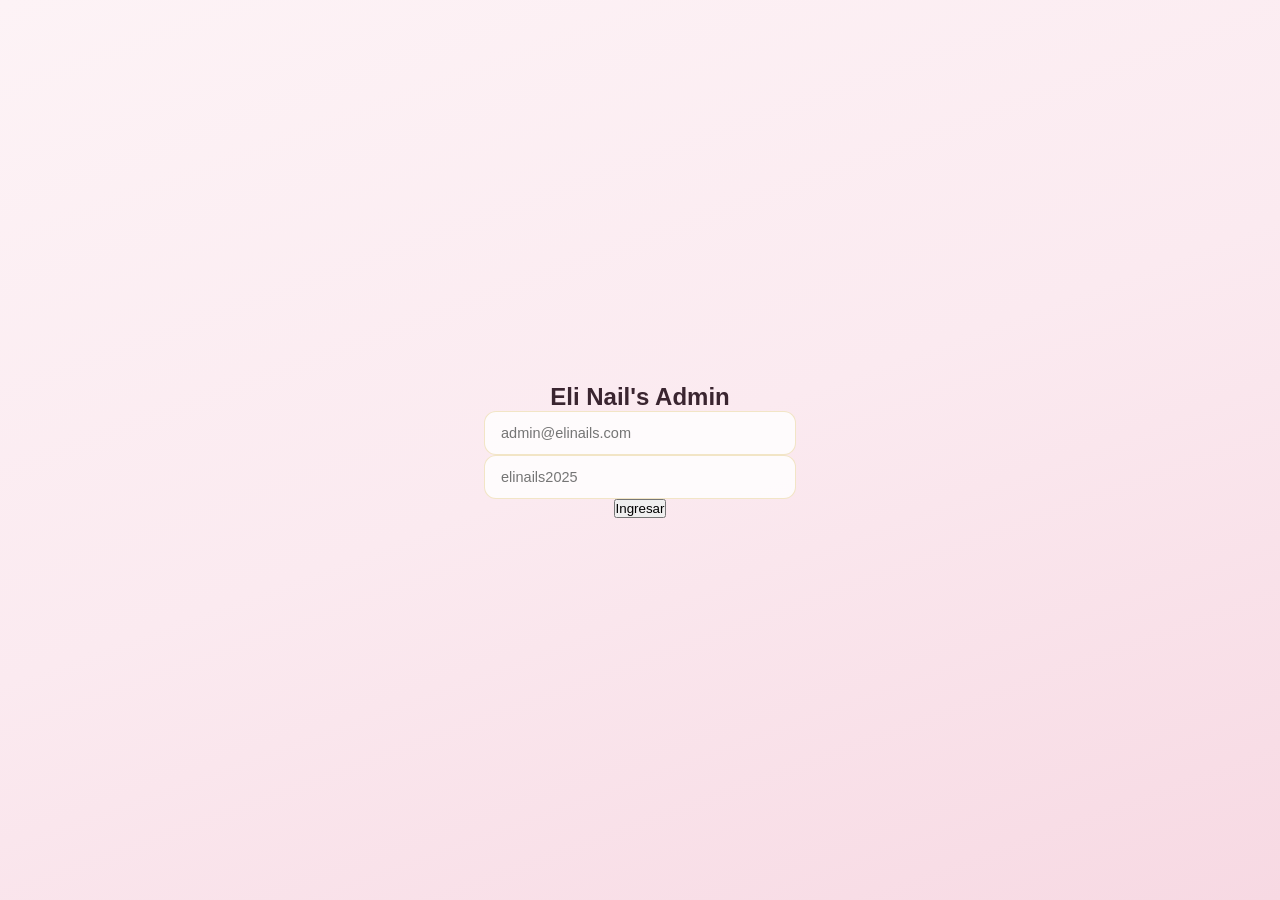
<file: admin/login.html>
<!DOCTYPE html>
<html lang="es">
<head><meta charset="UTF-8"><title>Login Admin</title>
<link rel="stylesheet" href="admin.css"></head>
<body class="login-body">
<div class="login-card">
<h2>Eli Nail's Admin</h2>
<form id="f">
<input type="email" id="email" placeholder="admin@elinails.com" required>
<input type="password" id="pass" placeholder="elinails2025" required>
<button>Ingresar</button><p id="m" style="color:red"></p>
</form></div>
<script>
document.getElementById('f').onsubmit = e => {
e.preventDefault();
if(email.value==='admin@elinails.com' && pass.value==='elinails2025'){
localStorage.setItem('adminLogin','true'); location.href='admin.html';
}else{m.textContent='Clave incorrecta'}}
</script>
</body></html>
</file>
<file: admin/admin.css>
:root {
  --rosa-pastel: #f7d9e3;
  --rosa-suave: #fbeaf0;
  --rosa-fuerte: #e8a9bf;
  --rosa-texto: #7a2e42;
  --blanco: #ffffff;
  --dorado: #c9a227;
  --dorado-degradado: linear-gradient(135deg, #d4af37, #f3d98c 45%, #c9a227);
  --texto-oscuro: #3a2530;
  --texto-suave: #8a6773;
  --verde-ok: #2e7d4f;
  --rojo-error: #c0392b;
  --sombra-suave: 0 10px 30px rgba(122, 46, 66, 0.08);
  --sombra-media: 0 16px 40px rgba(122, 46, 66, 0.14);
  --radio-sm: 12px;
  --radio-md: 18px;
  --radio-lg: 26px;
  --transicion: all 0.3s cubic-bezier(0.22, 1, 0.36, 1);
  --font-display: 'Playfair Display', serif;
  --font-body: 'Poppins', sans-serif;
  --pad-x: clamp(14px, 4vw, 28px);
}

*, *::before, *::after { margin: 0; padding: 0; box-sizing: border-box; }

html {
  width: 100%;
  overflow-x: hidden;
}

body {
  font-family: var(--font-body);
  color: var(--texto-oscuro);
  background: linear-gradient(160deg, #fdf3f6 0%, #fbeaf0 50%, #f7d9e3 100%);
  min-height: 100vh;
  min-height: 100svh;
  width: 100%;
  max-width: 100vw;
  overflow-x: hidden;
  word-wrap: break-word;
  overflow-wrap: break-word;
}

img, svg { max-width: 100%; height: auto; display: block; }
a { text-decoration: none; color: inherit; }
input { font-family: inherit; max-width: 100%; }

.glass {
  background: rgba(255, 255, 255, 0.65);
  backdrop-filter: blur(16px);
  -webkit-backdrop-filter: blur(16px);
  border: 1px solid rgba(255, 255, 255, 0.6);
  box-shadow: var(--sombra-media);
}

.btn {
  display: inline-flex; align-items: center; justify-content: center; gap: 8px;
  padding: 12px 22px; border-radius: 100px; font-weight: 600; font-size: 14px;
  cursor: pointer; transition: var(--transicion); border: none;
  max-width: 100%; text-align: center; white-space: normal;
}
.btn-primary { background: var(--dorado-degradado); color: var(--blanco); }
.btn-primary:hover { transform: translateY(-2px); }
.btn-outline { border: 1.5px solid var(--rosa-fuerte); color: var(--rosa-texto); background: transparent; }
.btn-outline:hover { background: var(--rosa-pastel); }
.btn-sm { padding: 9px 16px; font-size: 13px; }
.btn-block { width: 100%; }
.btn:disabled { opacity: 0.6; cursor: not-allowed; }

/* ---------- LOGIN ---------- */
.login-body {
  display: flex; align-items: center; justify-content: center; padding: 24px;
}
.login-card {
  width: 100%; max-width: 380px; border-radius: var(--radio-lg);
  padding: clamp(28px, 6vw, 42px) clamp(22px, 5vw, 34px); text-align: center;
}
.login-brand { display: flex; align-items: center; justify-content: center; gap: 10px; margin-bottom: 6px; flex-wrap: wrap; }
.login-brand img { width: 40px; height: 40px; border-radius: 50%; }
.login-brand span { font-family: var(--font-display); font-style: italic; font-size: clamp(20px, 5vw, 24px); color: var(--rosa-texto); }
.login-sub { color: var(--texto-suave); font-size: 13.5px; margin-bottom: 28px; }
.login-card .form-group { text-align: left; margin-bottom: 20px; }
.login-card label { display: flex; gap: 8px; align-items: center; font-size: 13.5px; font-weight: 600; color: var(--rosa-texto); margin-bottom: 8px; flex-wrap: wrap; }
.login-card input {
  width: 100%; padding: 13px 16px; border: 1.5px solid rgba(201,162,39,0.25);
  border-radius: var(--radio-sm); font-size: 14.5px; background: rgba(255,255,255,0.8);
}
.login-card input:focus { outline: none; border-color: var(--dorado); }
.login-msg { margin-top: 14px; font-size: 13.5px; font-weight: 500; min-height: 18px; }
.login-msg.error { color: var(--rojo-error); }
.login-back { display: inline-block; margin-top: 20px; font-size: 13px; color: var(--texto-suave); }
.login-back:hover { color: var(--rosa-texto); }

/* ---------- TOPBAR ---------- */
.admin-topbar {
  display: flex; align-items: center; justify-content: space-between;
  padding: 16px var(--pad-x); background: rgba(255,255,255,0.7);
  backdrop-filter: blur(14px); position: sticky; top: 0; z-index: 100;
  border-bottom: 1px solid rgba(201,162,39,0.15);
  gap: 12px; flex-wrap: wrap;
}
.admin-brand { display: flex; align-items: center; gap: 10px; min-width: 0; }
.admin-brand img { width: 34px; height: 34px; border-radius: 50%; flex-shrink: 0; }
.admin-brand span {
  font-family: var(--font-display); font-size: clamp(16px, 4vw, 19px); color: var(--rosa-texto);
  white-space: nowrap; overflow: hidden; text-overflow: ellipsis;
}
.admin-brand em { font-style: italic; color: var(--dorado); font-size: 15px; }
.admin-topbar-actions { display: flex; gap: 10px; flex-wrap: wrap; }

.admin-main {
  max-width: 1100px; margin: 0 auto;
  padding: clamp(20px, 5vw, 32px) var(--pad-x) 80px;
  display: flex; flex-direction: column; gap: 28px;
  width: 100%;
}

/* ---------- STATS ---------- */
.admin-stats { display: grid; grid-template-columns: repeat(4, minmax(0, 1fr)); gap: clamp(10px, 2.5vw, 18px); }
.stat-card { border-radius: var(--radio-md); padding: clamp(16px, 4vw, 22px); text-align: center; min-width: 0; }
.stat-num { display: block; font-family: var(--font-display); font-size: clamp(24px, 5vw, 32px); font-weight: 700; color: var(--dorado); }
.stat-label {
  display: flex; align-items: center; justify-content: center; gap: 6px;
  font-size: clamp(11px, 2.4vw, 12.5px); color: var(--texto-suave); margin-top: 6px;
  flex-wrap: wrap; text-align: center;
}

/* ---------- PANEL ---------- */
.admin-panel { border-radius: var(--radio-lg); padding: clamp(20px, 5vw, 30px); min-width: 0; }
.admin-panel h2 {
  font-family: var(--font-display); font-size: clamp(18px, 4vw, 21px); color: var(--rosa-texto);
  display: flex; align-items: center; gap: 10px; margin-bottom: 22px; flex-wrap: wrap;
}
.admin-panel-header { display: flex; align-items: center; justify-content: space-between; margin-bottom: 22px; gap: 12px; flex-wrap: wrap; }
.admin-panel-header h2 { margin-bottom: 0; }

.admin-config-grid { display: grid; grid-template-columns: minmax(0, 1.2fr) minmax(0, 1fr); gap: clamp(20px, 4vw, 30px); }
.admin-form { display: flex; flex-direction: column; gap: 10px; }
.admin-form label { font-size: 13px; font-weight: 600; color: var(--rosa-texto); margin-top: 6px; }
.admin-form input {
  width: 100%; padding: 12px 15px; border: 1.5px solid rgba(201,162,39,0.25);
  border-radius: var(--radio-sm); font-size: 14px; background: rgba(255,255,255,0.8);
}
.admin-form input:focus { outline: none; border-color: var(--dorado); }
.admin-form .btn { margin-top: 12px; align-self: flex-start; }

.admin-uploads { display: flex; flex-direction: column; gap: 20px; justify-content: center; min-width: 0; }
.upload-block label { display: flex; gap: 8px; font-size: 13px; font-weight: 600; color: var(--rosa-texto); margin-bottom: 8px; flex-wrap: wrap; }
.upload-block input[type="file"] {
  width: 100%; font-size: 13px; padding: 10px; border-radius: var(--radio-sm);
  border: 1.5px dashed rgba(201,162,39,0.4); background: rgba(255,255,255,0.6);
}

.admin-msg { font-size: 12.5px; margin-top: 8px; min-height: 16px; font-weight: 500; overflow-wrap: break-word; }
.admin-msg.success { color: var(--verde-ok); }
.admin-msg.error { color: var(--rojo-error); }

.admin-sorteo-actions {
  display: flex; align-items: center; justify-content: space-between;
  margin-top: 26px; padding-top: 22px; border-top: 1px dashed rgba(201,162,39,0.3);
  flex-wrap: wrap; gap: 14px;
}
.sorteo-estado { font-weight: 600; font-size: 14px; color: var(--rosa-texto); }
.sorteo-btns { display: flex; gap: 10px; flex-wrap: wrap; }

/* ---------- TABLA ---------- */
.table-wrap { overflow-x: auto; -webkit-overflow-scrolling: touch; max-width: 100%; }
.admin-table { width: 100%; border-collapse: collapse; min-width: 720px; }
.admin-table th {
  text-align: left; font-size: 12px; text-transform: uppercase; letter-spacing: 0.06em;
  color: var(--texto-suave); padding: 10px 12px; border-bottom: 1.5px solid rgba(201,162,39,0.2);
  white-space: nowrap;
}
.admin-table td { padding: 12px; font-size: 14px; border-bottom: 1px solid rgba(201,162,39,0.12); vertical-align: middle; }
.admin-table tr:hover td { background: rgba(247,217,227,0.25); }

.badge { display: inline-flex; align-items: center; gap: 6px; padding: 5px 12px; border-radius: 100px; font-size: 12px; font-weight: 600; white-space: nowrap; }
.badge-pendiente { background: #fbeecb; color: #9a7200; }
.badge-confirmado { background: #dcf2e3; color: var(--verde-ok); }

.link-comprobante { color: var(--dorado); font-weight: 600; font-size: 13px; }
.link-comprobante:hover { text-decoration: underline; }

.acciones-cell { display: flex; gap: 8px; flex-wrap: wrap; }
.icon-btn {
  width: 32px; height: 32px; border-radius: 50%; display: flex; align-items: center; justify-content: center;
  background: rgba(255,255,255,0.8); border: 1px solid rgba(201,162,39,0.2); color: var(--rosa-texto);
  transition: var(--transicion); cursor: pointer; font-size: 13px; flex-shrink: 0;
}
.icon-btn:hover { background: var(--rosa-pastel); }
.icon-btn.danger:hover { background: #f6d5d0; color: var(--rojo-error); }
.icon-btn.confirm:hover { background: #d9f0e1; color: var(--verde-ok); }

.admin-empty { text-align: center; padding: 30px; color: var(--texto-suave); font-size: 14px; }

/* ---------- MODALES ---------- */
.modal-overlay {
  display: none; position: fixed; inset: 0; z-index: 1000;
  background: rgba(58, 37, 48, 0.45); backdrop-filter: blur(4px);
  align-items: center; justify-content: center; padding: 20px;
}
.modal-overlay.visible { display: flex; }
.modal-card {
  width: 100%; max-width: 420px; border-radius: var(--radio-lg);
  padding: clamp(22px, 5vw, 30px);
  max-height: calc(100vh - 40px);
  overflow-y: auto;
}
.modal-card h3 { font-family: var(--font-display); color: var(--rosa-texto); font-size: clamp(17px, 4vw, 19px); margin-bottom: 20px; display: flex; align-items: center; gap: 8px; flex-wrap: wrap; }
.modal-card label { display: block; font-size: 13px; font-weight: 600; color: var(--rosa-texto); margin: 12px 0 6px; }
.modal-card input {
  width: 100%; padding: 11px 14px; border: 1.5px solid rgba(201,162,39,0.25);
  border-radius: var(--radio-sm); font-size: 14px; background: rgba(255,255,255,0.85);
}
.modal-actions { display: flex; justify-content: flex-end; gap: 10px; margin-top: 22px; flex-wrap: wrap; }
.modal-imagen img { width: 100%; height: auto; border-radius: var(--radio-sm); margin-bottom: 10px; }

/* ---------- RESPONSIVE ---------- */
@media (max-width: 860px) {
  .admin-stats { grid-template-columns: repeat(2, minmax(0, 1fr)); }
  .admin-config-grid { grid-template-columns: minmax(0, 1fr); }
}

@media (max-width: 560px) {
  .admin-topbar { padding: 14px var(--pad-x); }
  .admin-main { padding: clamp(18px, 6vw, 24px) var(--pad-x) 60px; }
  .admin-stats { grid-template-columns: repeat(2, minmax(0, 1fr)); gap: 10px; }
  .admin-panel { padding: clamp(18px, 5vw, 22px) clamp(14px, 4vw, 18px); }
  .admin-topbar-actions .btn span { display: none; }
  .sorteo-btns { width: 100%; }
  .sorteo-btns .btn { flex: 1; }
}

@media (max-width: 380px) {
  .admin-stats { grid-template-columns: minmax(0, 1fr) minmax(0, 1fr); }
  .stat-num { font-size: 22px; }
                   }
</file>
